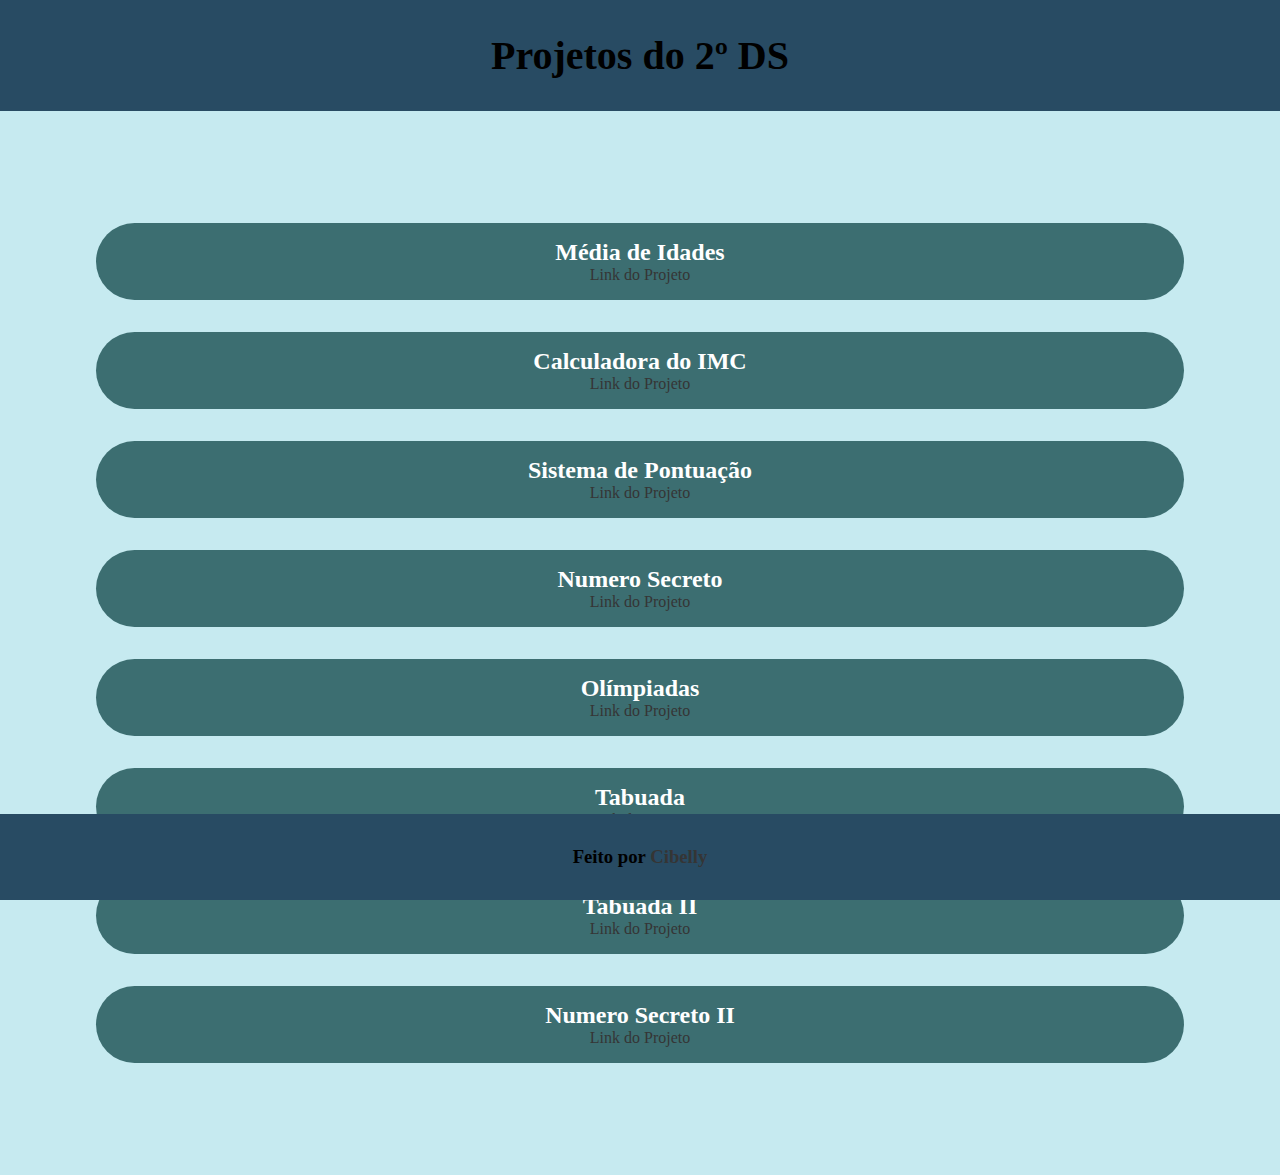
<file: index.html>
<!DOCTYPE html>
<html lang="pt-br">
<head>
    <meta charset="UTF-8">
    <meta name="viewport" content="width=device-width, initial-scale=1.0">
    <title>Projetos de Front-end</title>
    <link rel="stylesheet" href="style.css">
</head>
<body>
    <header>
        <h1>Projetos do 2º DS</h1>
        </header>
        <main>
            <section class="projetos">
                <div class="cartao">
                    <h2> Média de Idades</h2>
                    <a href="programa01.html"> Link do Projeto</a>
                </div>
            
        
                <div class="cartao">
                    <h2> Calculadora do IMC</h2>
                    <a href="programa02.html"> Link do Projeto</a>
                </div>
            
    
                <div class="cartao">
                    <h2> Sistema de Pontuação</h2>
                    <a href="programa03.html"> Link do Projeto</a>
                </div>
            
        
                <div class="cartao">
                    <h2>Numero Secreto </h2>
                    <a href="programa08.html"> Link do Projeto</a>
                </div>
            
        
                <div class="cartao">
                    <h2> Olímpiadas</h2>
                    <a href="programa05.html"> Link do Projeto</a>
                </div>
            
       
           
                <div class="cartao">
                    <h2>Tabuada </h2>
                    <a href="programa06.html"> Link do Projeto</a>
                </div>
        
                <div class="cartao">
                    <h2> Tabuada II</h2>
                    <a href="programa07.html"> Link do Projeto</a>
                </div>
            
        
       
                <div class="cartao">
                    <h2> Numero Secreto II </h2>
                    <a href="numeroSecreto.html"> Link do Projeto</a>
                </div>
                <footer>
                    <h3> Feito por <a href="https://github.com/belkazienko">Cibelly</a></h3>
                </footer>
            </section>
        </main>


</body>
</html>
</file>
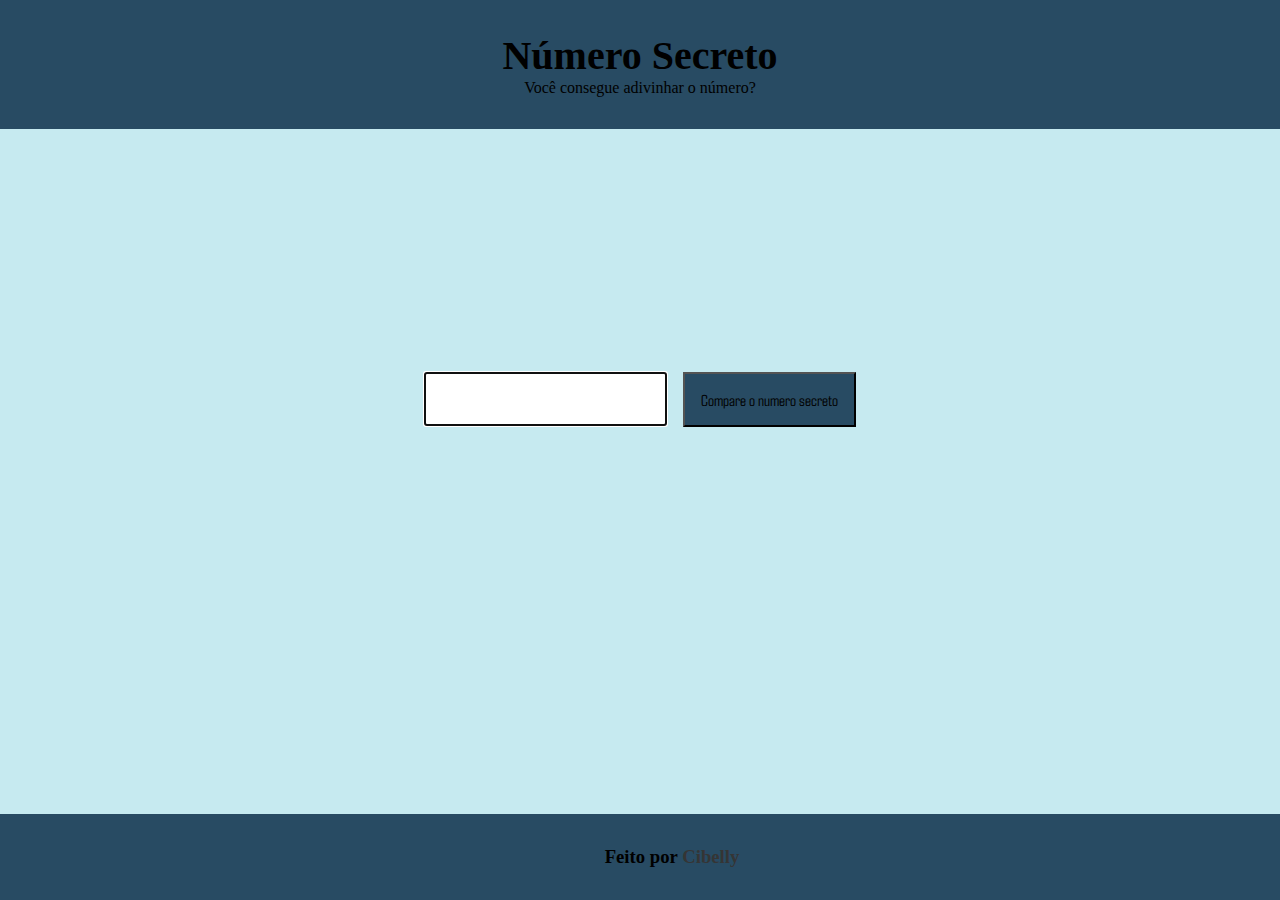
<file: numeroSecreto.html>
<!DOCTYPE html>
<html lang="pt-br">

<head>
    <meta charset="UTF-8">
    <meta name="viewport" content="width=device-width, initial-scale=1.0">
    <title>Número Secreto</title>
    <link rel="stylesheet" href="style.css">
</head>

<body>
    <header>
        <h1>Número Secreto</h1>
        <p> Você consegue adivinhar o número? </p>
    </header>
    <main class="principal-numero">
        <input class="numero-input" type="text">
        <button class="numero-botao"> Compare o numero secreto</button>
    </main>
    <footer>
        <h3> Feito por <a href="https://github.com/belkazienko">Cibelly</a></h3>
    </footer>
    <script>

        function sorteiaNumero(){
            return Math.round(Math.random() * 100)
        }
        function criaListaNumeros(quantidade){
            let listaSegredos = []
            let numero = 1
            while(numero <= quantidade){
                numeroAleatorio = sorteiaNumero()
                let achou = false

                for(let i = 0; i < listaSegredos.length; i++){
                    if (listaSegredos[i] == numeroAleatorio){
                        achou = true
                        break
                    }
                }
                if (achou == false){
                    listaSegredos.push(numeroAleatorio)
                    numero++
                }
            }
            return listaSegredos
        }

        let segredos = criaListaNumeros(5)
        console.log(segredos)
        let campoNumero = document.querySelector('input');
        campoNumero.focus()

        function verifica() {
            let acertou = false
            for (let i = 0; i < segredos.length; i++) {
                if (segredos[i] == campoNumero.value) {
                    alert('Você acertou!')
                    acertou = true
                    break
                }
            }   
                 if(!acertou) {
                    alert('Você errou!')
                }
            campoNumero.value = ''
            campoNumero.focus()
        }

        let botao = document.querySelector('button')
        botao.onclick = verifica
    </script>
</body>

</html>
</file>
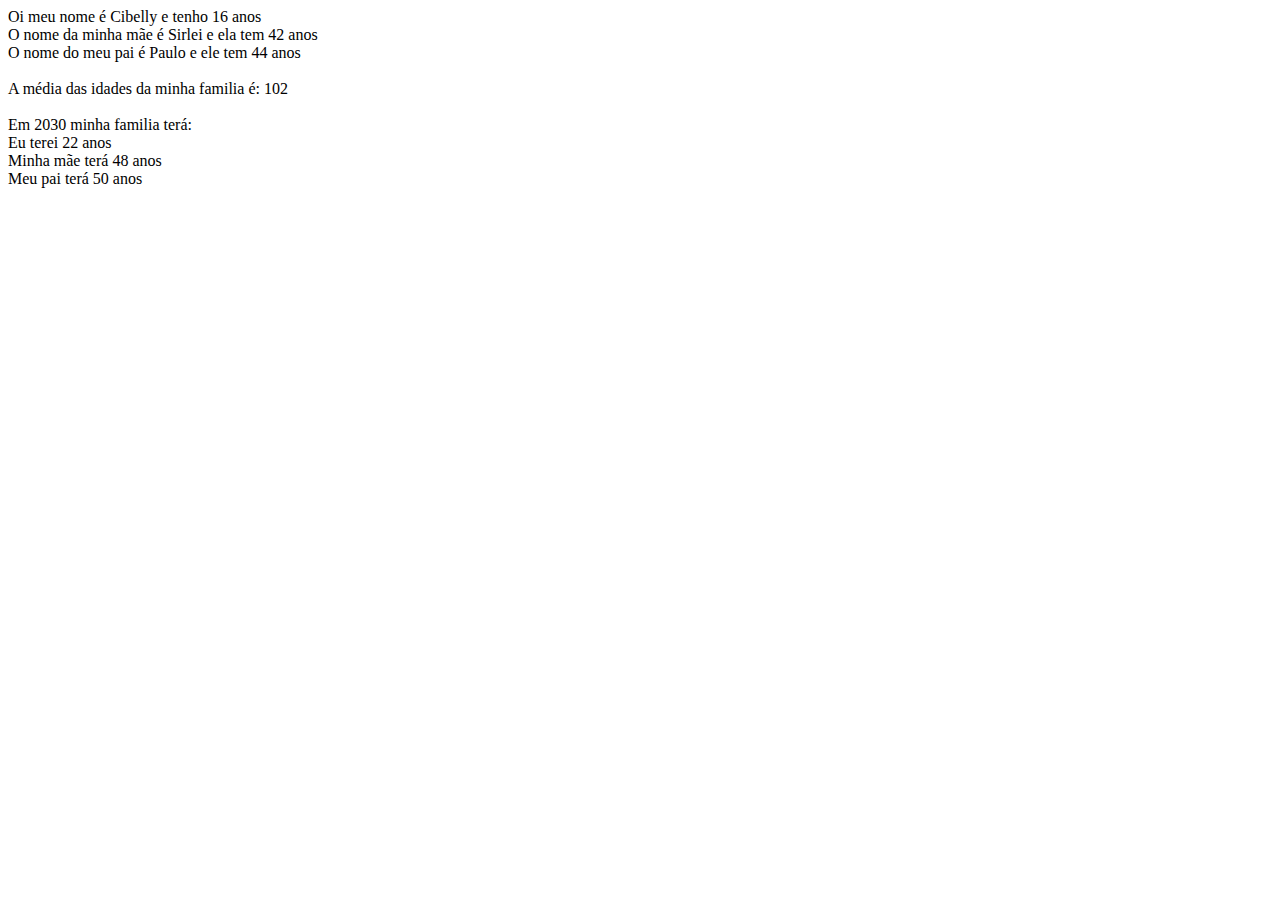
<file: programa01.html>
<!DOCTYPE html>
<html lang="Pt-br">
<head>
    <meta charset="UTF-8">
    <meta name="viewport" content="width=device-width, initial-scale=1.0">
    <title>Programa 01</title>
</head>
<body>
    <script>

        function pulalinha() {
            document.write('<br>')
        }

        function mostrar(texto){
            document.write(texto)
            pulalinha()
        }

        let ano = 2024
        let minhaIdade = ano - 2008
        const maeIdade = ano - 1982
        const paiIdade = ano - 1980

        mostrar(`Oi meu nome é Cibelly e tenho ${minhaIdade} anos`)
        mostrar(`O nome da minha mãe é Sirlei e ela tem ${maeIdade} anos`)
        mostrar(`O nome do meu pai é Paulo e ele tem ${paiIdade} anos`)
        pulalinha()

        let media = (minhaIdade + maeIdade + paiIdade)
        document.write(`A média das idades da minha familia é: ${media} <br>`)
        pulalinha()

        ano = 2030

        mostrar('Em 2030 minha familia terá: ' + '')
        mostrar(`Eu terei ${ano - 2008} anos`)
        mostrar(`Minha mãe terá ${ano - 1982} anos `)
        mostrar(`Meu pai terá ${ano - 1980} anos `)
    </script>
</body>
</html>
</file>
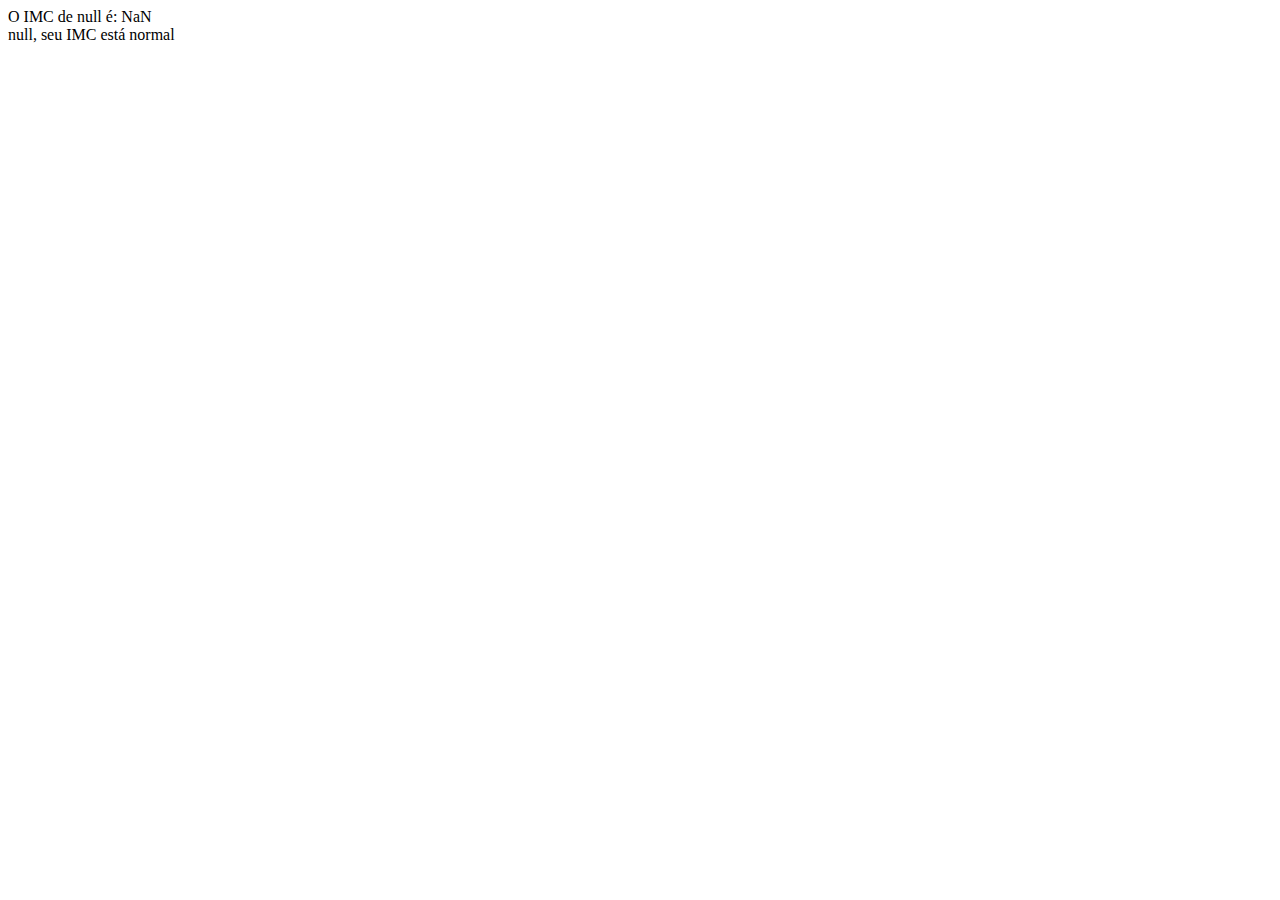
<file: programa02.html>
<!DOCTYPE html>
<html lang="Pt-br">
<head>
    <meta charset="UTF-8">
    <meta name="viewport" content="width=device-width, initial-scale=1.0">
    <title>Programa II</title>
</head>
<body>
    <script>
        function pulalinha() {
            document.write('<br>')
        }

        function mostrar(texto){
            document.write(texto)
            pulalinha()
        }

        function calculaIMC (altura,peso){
        return imc = peso/ (altura * altura)
        }

        let pesoCibelly = 52
        let alturaCibelly = 1.64

    
        let pesoClaudia = 68
        let alturaClaudia = 1.68

        let nome = prompt(`Qual é o seu nome?`)
        let alturaImformada = prompt(`${nome} você poderia me informar a sua altura? (Use ponto e não vìrgula para informar)`)
        let pesoInformado = prompt (`${nome} você poderia me informar o seu peso?`)

        mostrar(`O IMC de ${nome} é: ${ calculaIMC(alturaImformada, pesoInformado)}`)

        //mostrar (`O imc da Cibelly é: ${calculaIMC(1.70, 68)}`)

        if (imc < 18.5){
            mostrar(`${nome}, seu IMC está abaixo do normal `)
            } else if(imc > 25){
                mostrar(`${nome}, seu IMC está acima do normal`)
            } else {
                mostrar(`${nome}, seu IMC está normal `)
            }
        
    </script>
    
</body>
</html>
</file>
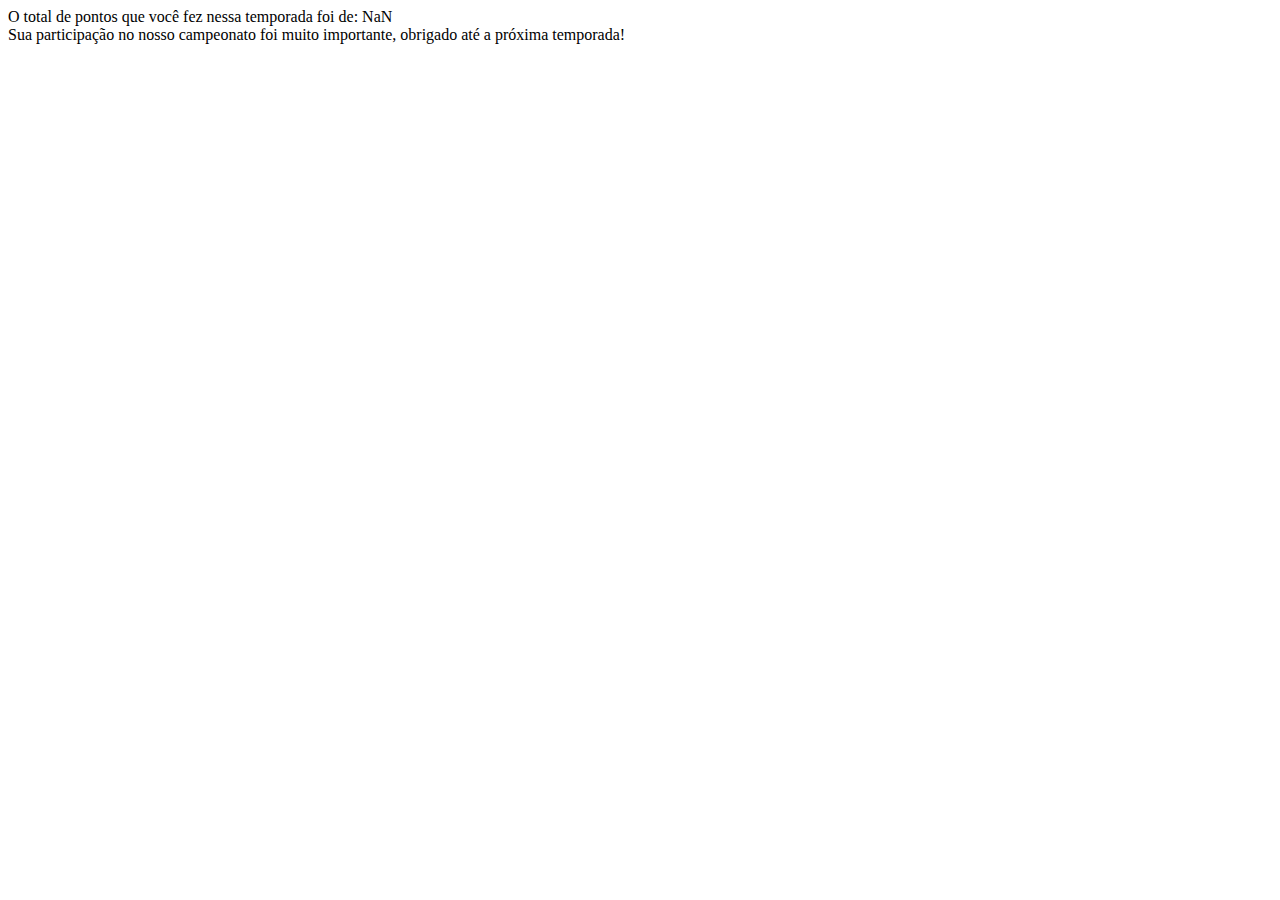
<file: programa03.html>
<!DOCTYPE html>
<html lang="Pt-br">
<head>
    <meta charset="UTF-8">
    <meta http-equiv="X-UA-Compatible" content="IE=edge">
    <meta name="viewport" content="width=device-width, initial-scale=1.0">
    <title>Sistema de pontuação</title>
</head>
<body>
    <script>
         function pulalinha() {
            document.write('<br>')
        }

        function mostrar(texto){
            document.write(texto)
            pulalinha()
        }

        const medalhasOuro = prompt(`Quantas medalhas de ouro você ganhou?`)
        const medalhasPrata = prompt(`Quantas medalhas de prata você ganhou?`)
        const medalhasBronze = prompt(`Quantas medalhas de bronze você ganhou?`)
        const provasNadadas = prompt(`Quantas provas você nadou?`)

        let pontos = (medalhasOuro * 5) + (medalhasPrata * 3) + (medalhasBronze * 2) + parseInt(provasNadadas)

        mostrar(`O total de pontos que você fez nessa temporada foi de: ${pontos}`)

        if(pontos >30){
            mostrar('Você conquistou o troféu de 1º LUGAR!!')
        } else if(pontos == 30){
            mostrar('Você conquistou o troféu de 2º LUGAR!!')
        } else if(pontos < 30 && pontos > 25) {
            mostrar('Você conquistou o troféu de 3º LUGAR!!')
        } else{
            mostrar ('Sua participação no nosso campeonato foi muito importante, obrigado até a próxima temporada!')  
        }
        
    </script>
</body>
</html>
</file>
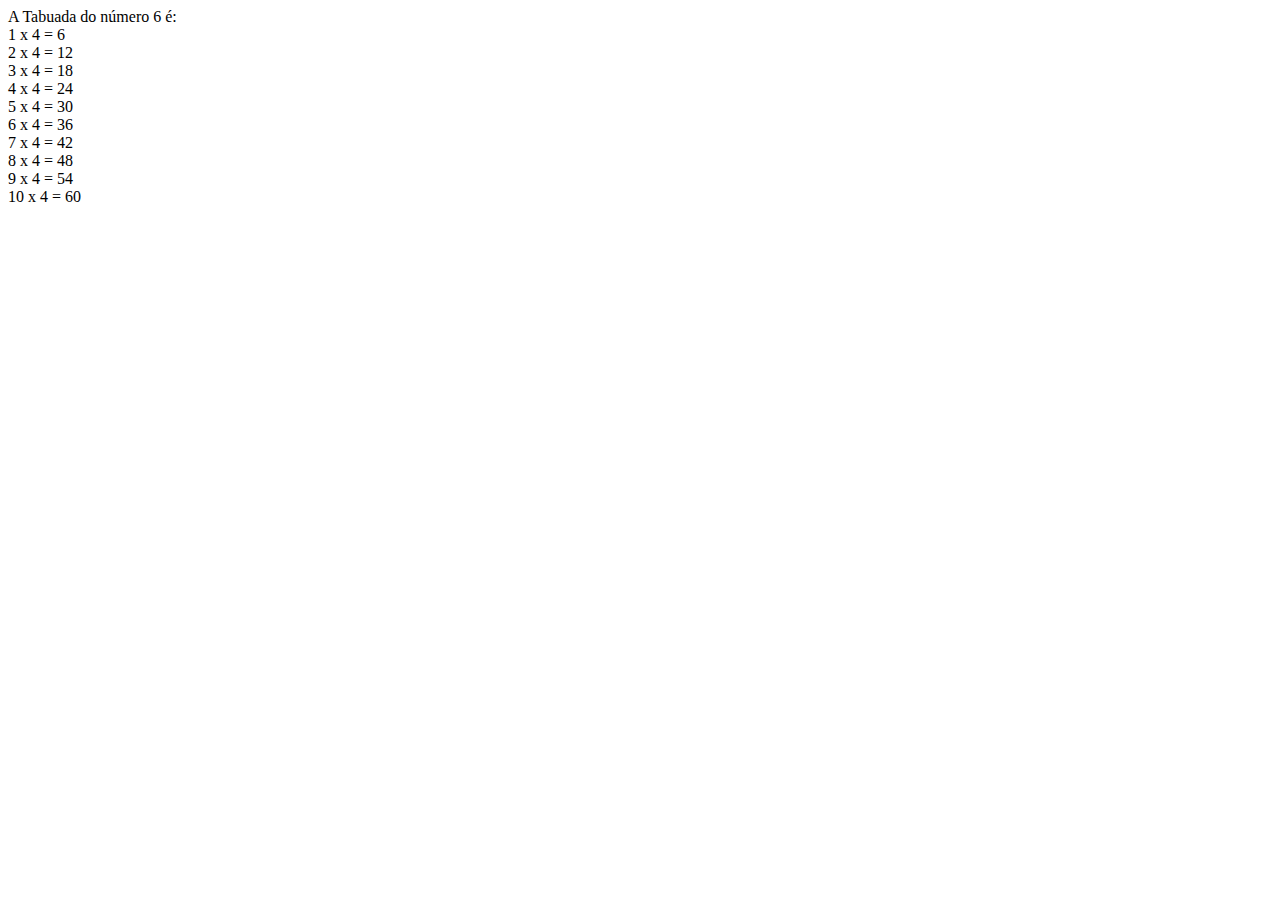
<file: programa06.html>
<!DOCTYPE html>
<html lang="pt-br">
<head>
    <meta charset="UTF-8">
    <meta http-equiv="X-UA-Compatible" content="IE=edge">
    <meta name="viewport" content="width=device-width, initial-scale=1.0">
    <title>Tabuada</title>
</head>
<body>
    <script>
       function pulaLinha() {
            document.write('<br>')
        }

        function mostrar(texto){
            document.write(texto)
            pulaLinha()
        }

        let multiplicador = 1
        mostrar('A Tabuada do número 6 é:')
       
        while (multiplicador <= 10 ){
            mostrar(`${multiplicador} x 4 = ${multiplicador * 6}`)
            multiplicador = multiplicador + 1
          }
    </script>
</body>
</html>
</file>
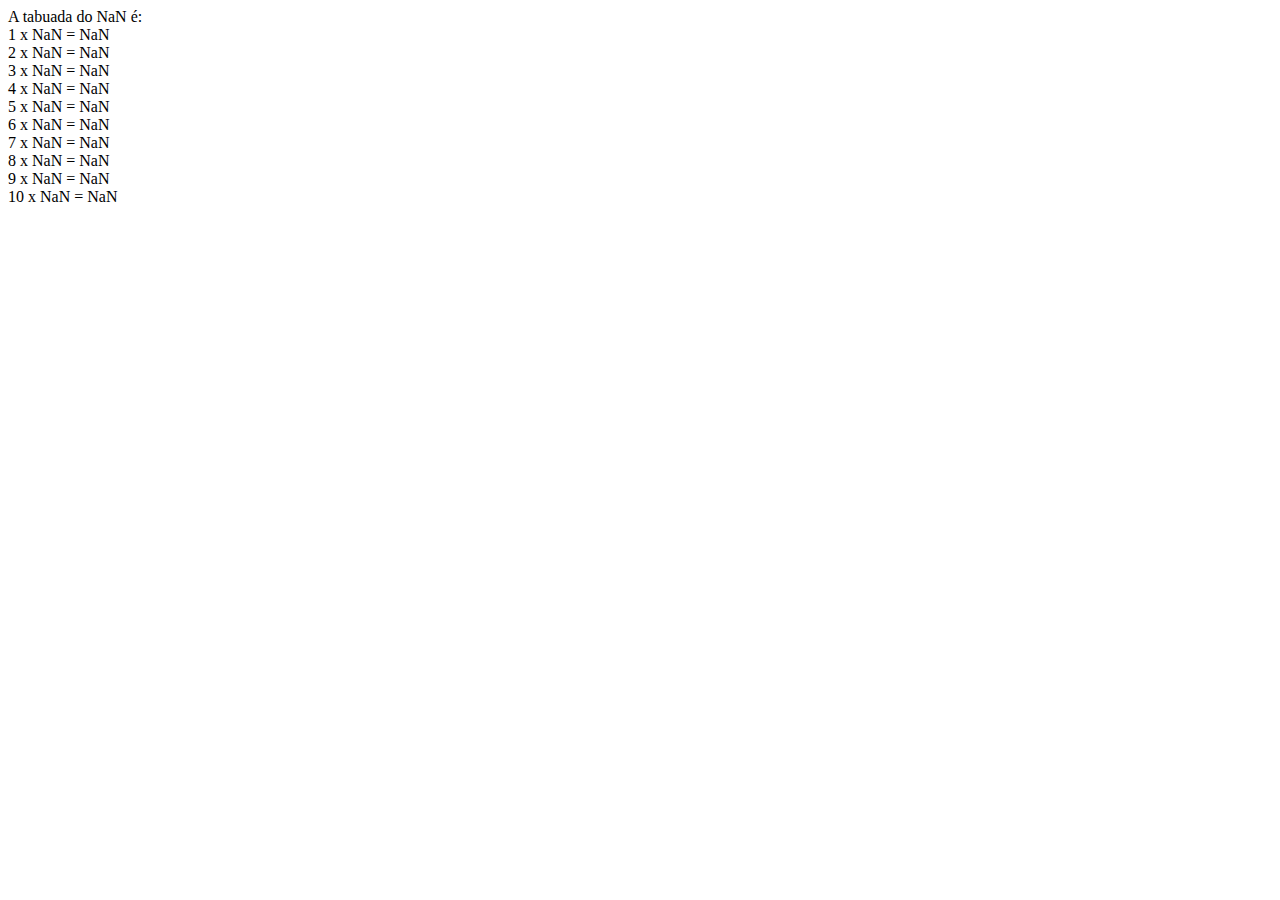
<file: programa07.html>
<!DOCTYPE html>
<html lang="pt-br">
<head>
    <meta charset="UTF-8">
    <meta http-equiv="X-UA-Compatible" content="IE=edge">
    <meta name="viewport" content="width=device-width, initial-scale=1.0">
    <title>Tabuada II</title>
</head>
<body>
    <script>
       function pulaLinha() {
            document.write('<br>')
        }

        function mostrar(texto){
            document.write(texto)
            pulaLinha()
        }

        let tabuada = parseInt(prompt('Qual tabuada você deseja?'))

        mostrar(`A tabuada do ${tabuada} é:`)
        
        for(let i = 1; i <= 10; i++){
            mostrar(`${i} x ${tabuada} = ${i * tabuada}`)
        }
    </script>
</body>
</html>
</file>
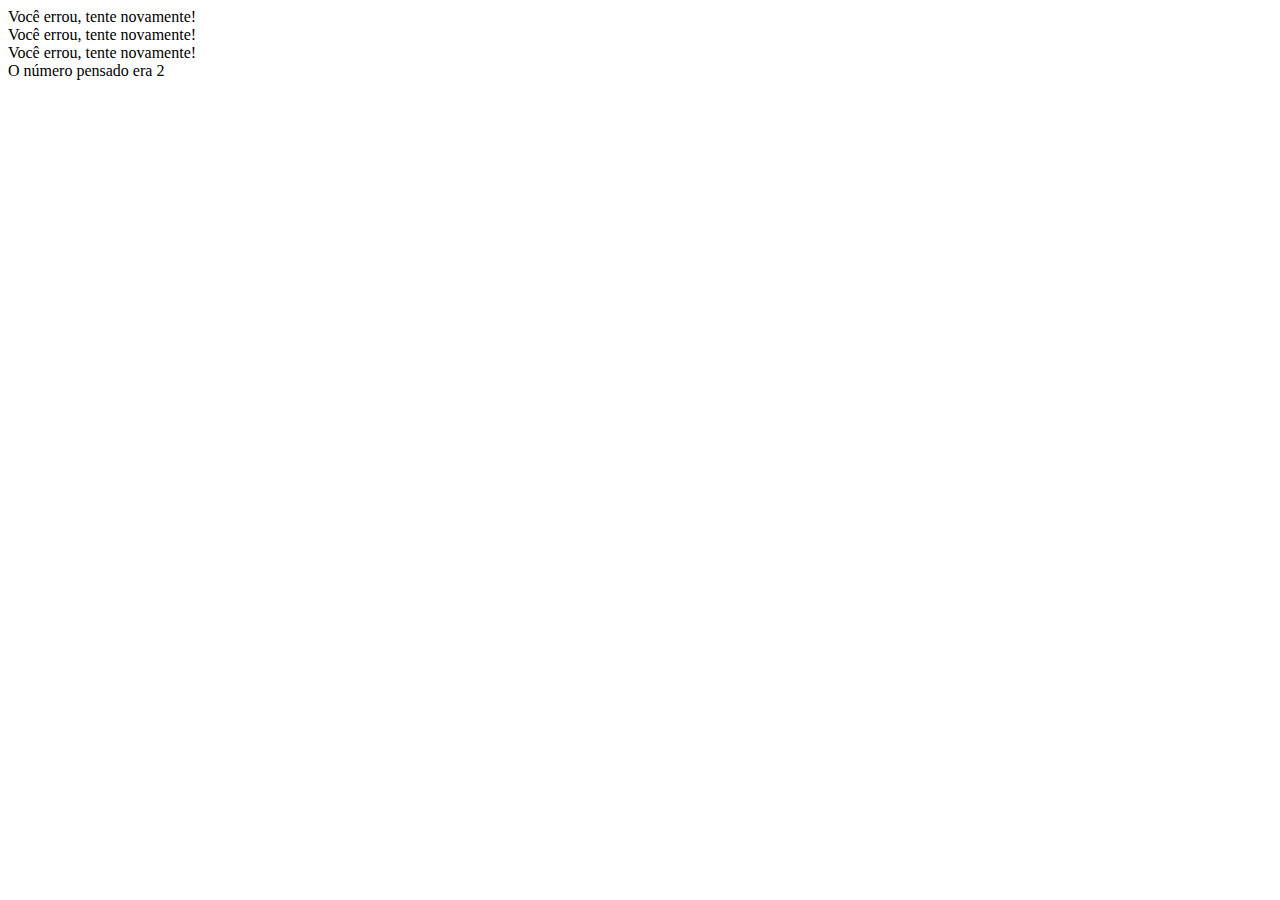
<file: programa09.html>
<!DOCTYPE html>
<html lang="pt-br">
<head>
    <meta charset="UTF-8">
    <meta http-equiv="X-UA-Compatible" content="IE=edge">
    <meta name="viewport" content="width=device-width, initial-scale=1.0">
    <title> Número Secreto II </title>
</head>
<body>
    <script>
         function pulaLinha() {
            document.write('<br>')
        }

        function mostrar(texto){
            document.write(texto)
            pulaLinha()
        }

        let numeroPensado = Math.round(Math.random() * 10)
        console.log(numeroPensado)
        let tentativa = 1

        while(tentativa <= 3){
            let chute = parseInt(prompt('Digite um número de 0 a 10'))

            if(numeroPensado == chute){
                mostrar('Você acertou')
                break
            }else{
                mostrar('Você errou, tente novamente!')
            }

            tentativa = tentativa + 1
        }
        mostrar(`O número pensado era ${numeroPensado}`)
    </script>
</body>
</html>
</file>
<file: style.css>
@import url('https://fonts.googleapis.com/css2?family=Agdasima:wght@400;700&family=Roboto+Condensed:ital,wght@0,100..900;1,100..900&display=swap');

* {
    margin: 0;
    padding: 0;
}

:root {
    --fonte-titulo: "Roboto Condensed", sans-serif;
    --fonte-texto: "Agdasima", sans-serif;
    --cor-texto: #353535ff;
    --cor-titulo: #3c6e71ff;
    --cor-3: #ffffffff;
    --cor-fundo: rgb(198, 234, 240);
    --cor-5: #284b63ff;

}

body{
    background-color: var(--cor-fundo);
    font-family: var(--cor-titulo);
}
header, footer{
    background-color: var(--cor-5);
    text-align: center;
    padding: 2em;
    color: var(--fonte-titulo);
}
header h1{
    font-family: var(--cor-titulo);
    font-size: 2.5em;
}
.projetos{
    padding:6em ;
    display:flex;
    flex-direction:column;
    align-items: center;
}
.cartao{
    text-align: center;
    background-color: var(--cor-titulo);
    width: 100%;
    margin: 1em 0;
    color: var(--cor-3);
    padding: 1em 0;
    border-radius:  50px; 
}
.cartao:hover{
    background-color: var(--cor-5);
}


.cartao a{
    text-decoration:none;
    color: var(--cor-texto)
}
footer{
    position: fixed;
    bottom: 0;
    width: 100%;
}
footer a{
    text-decoration: none;
    color: var(--cor-texto);
}
.principal-numero{
    display: flex;
    justify-content: center;
    align-items: center;
    height: 60vh;
}
.numero-input{
    font-size: 1em;
    padding: 1em;
}
.numero-botao{
    margin-left: 1em;
    font-size: 1em;
    padding: 1em;
    background-color: var(--cor-5);
    color: black;
    font-family: var(--fonte-texto);
}
</file>
